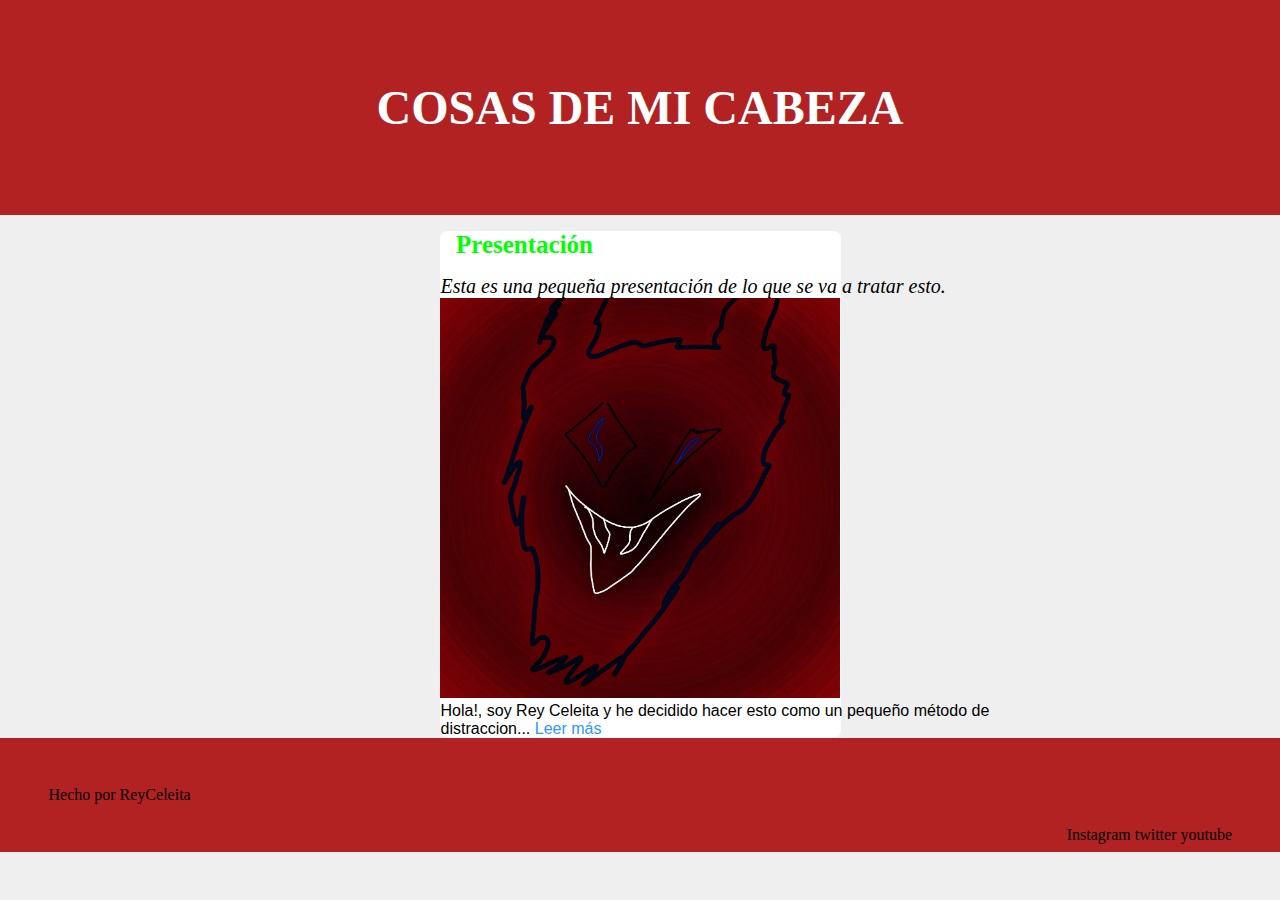
<file: index.html>
<!DOCTYPE html>
<html>
<head>
    <title>ReyCeleita_Blog</title>
    <link rel="stylesheet" href="estilo.css" />
</head>
<body>
    <header>
        <h1 id="tituloP">COSAS DE MI CABEZA</h1>
    </header>
    <section class="contenido">
        <article class="presentacion">
            <h2 class="tituloA1">Presentación</h2>
            <p class="descripcion">Esta es una pequeña presentación de lo que se va a tratar esto.</p>
            <img class="imagen" src="primerpost.jpg" width="400" />
            <p class="inicio_link">Hola!, soy Rey Celeita y he decidido hacer esto como un pequeño método de distraccion... <a href="publicación 1.html">Leer más</a></p> 
        </article>
    </section>
    <footer>
        <p>Hecho por ReyCeleita</p>
        <section>
            <a href="https://www.instagram.com/reyceleita12/">Instagram</a>
            <a href="https://twitter.com/reyceleita12">twitter</a>
            <a href="https://www.youtube.com/@reyceleita3244/featured"> youtube</a>
        </section>
    </footer>
</body>
</html>
</file>
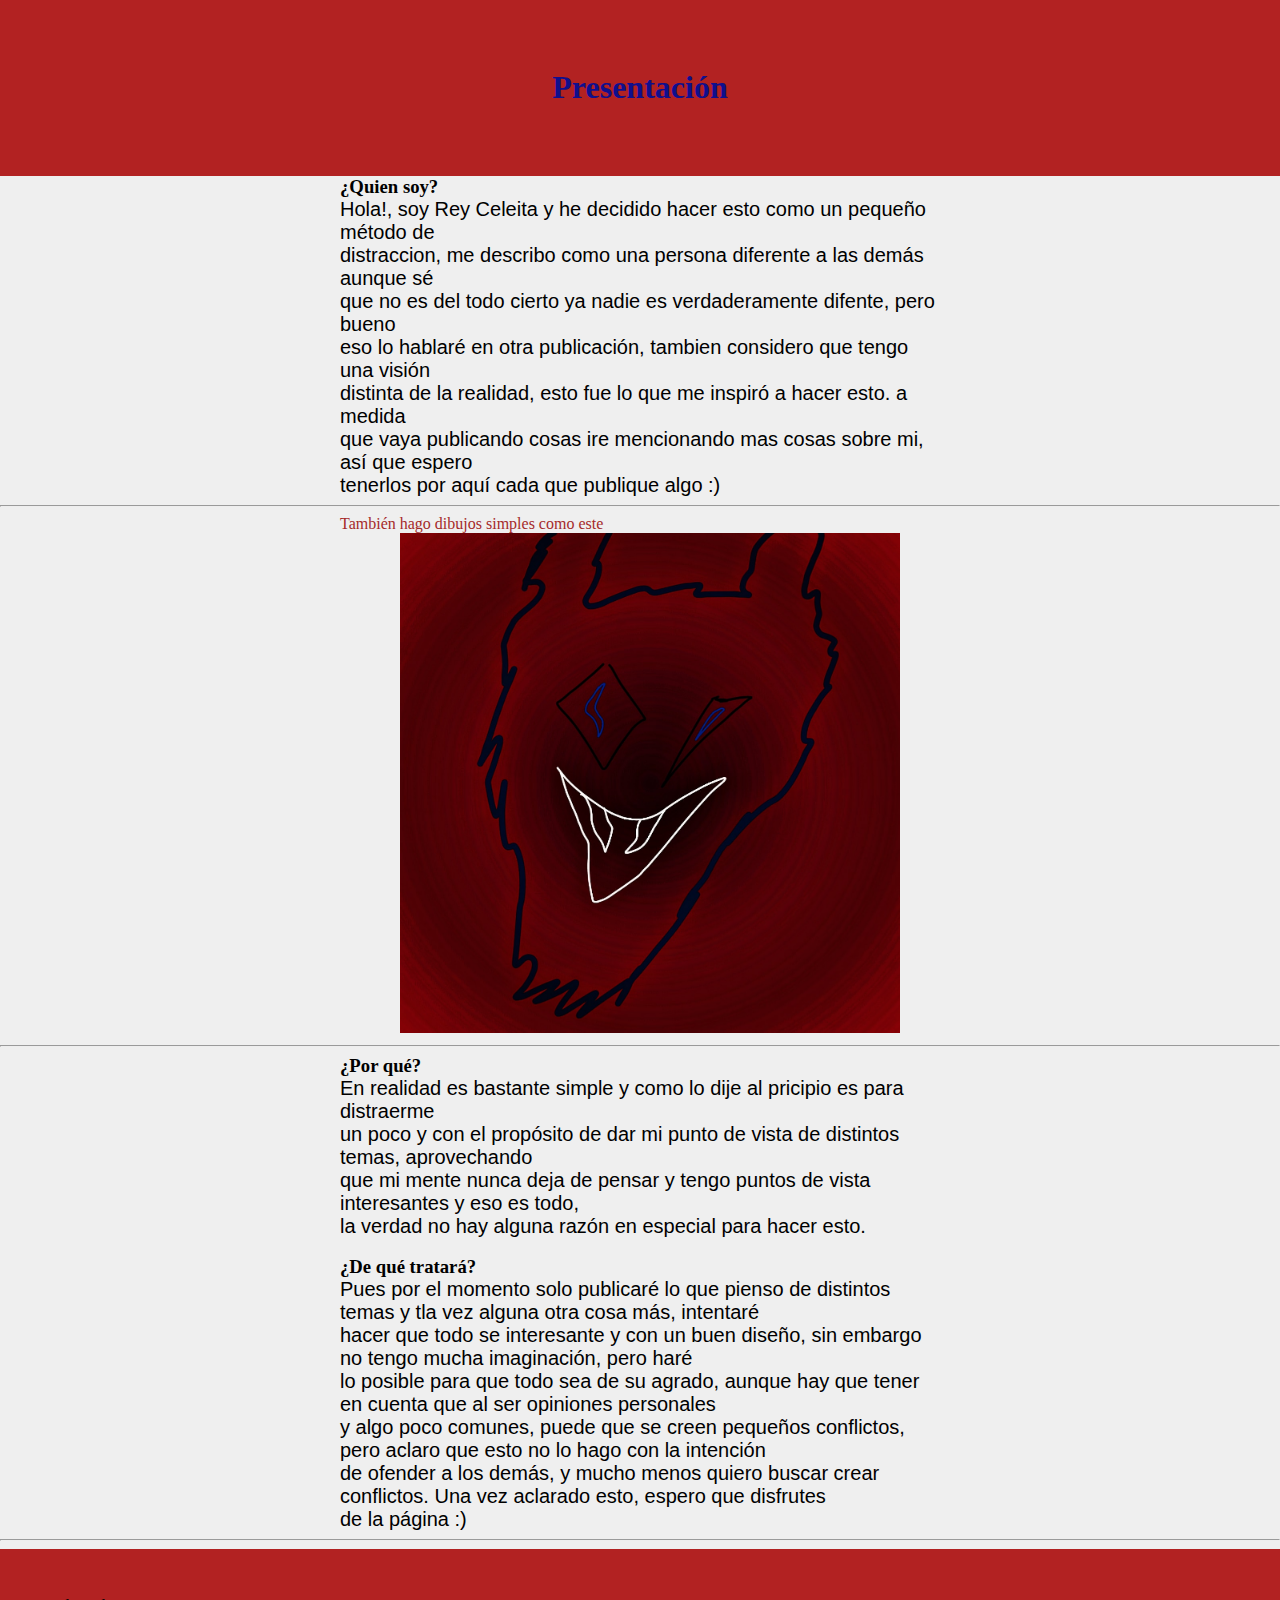
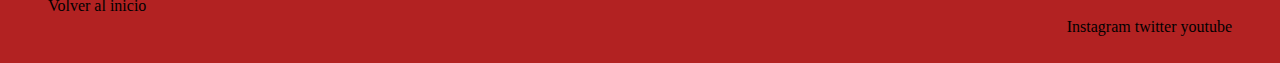
<file: publicación 1.html>
<!DOCTYPE html>
<head>
     <title>Presentacion</title>
     <link rel="stylesheet" href="estilo.css" />
</head>
<header>
    <h1 class="tituloPU">Presentación</h1>
</header>
<body>
    <h3 class="subtituloPU">¿Quien soy?</h3>
    <p class="textoN">Hola!, soy Rey Celeita y he decidido hacer esto como un pequeño método de</p> 
    <p class="textoN">distraccion, me describo como una persona diferente a las demás aunque sé</p>
    <p class="textoN">que no es del todo cierto ya nadie es verdaderamente difente, pero bueno </p>
    <p class="textoN">eso lo hablaré en otra publicación, tambien considero que tengo una visión</p>
    <p class="textoN">distinta de la realidad, esto fue lo que me inspiró a hacer esto. a medida </p>
    <p class="textoN">que vaya publicando cosas ire mencionando mas cosas sobre mi, así que espero</p>
    <p class="textoN">tenerlos por aquí cada que publique algo :)</p>
    <hr>
    <P class="textoEX">También hago dibujos simples como este</P>
    <img class="imagenPU" src="primerpost.jpg" height="500px"/>
    <hr>
    <h3 class="subtituloPU">¿Por qué?</h3>
    <p class="textoN">En realidad es bastante simple y como lo dije al pricipio es para distraerme</p>
    <p class="textoN">un poco y con el propósito de dar mi punto de vista de distintos temas, aprovechando</p>
    <p class="textoN">que mi mente nunca deja de pensar y tengo puntos de vista interesantes y eso es todo,</p>
    <p class="textoN">la verdad no hay alguna razón en especial para hacer esto.</p>
    <br>
    <h3 class="subtituloPU">¿De qué tratará?</h3>
    <p class="textoN">Pues por el momento solo publicaré lo que pienso de distintos temas y tla vez alguna otra cosa más, intentaré</p>
    <p class="textoN">hacer que todo se interesante y con un buen diseño, sin embargo no tengo mucha imaginación, pero haré </p>
    <p class="textoN">lo posible para que todo sea de su agrado, aunque hay que tener en cuenta que al ser opiniones personales</p>
    <p class="textoN">y algo poco comunes, puede que se creen pequeños conflictos, pero aclaro que esto no lo hago con la intención</p>
    <p class="textoN">de ofender a los demás, y mucho menos quiero buscar crear conflictos. Una vez aclarado esto, espero que disfrutes</p>
    <p class="textoN">de la página :)</p>
    <hr>
</body>
    <footer>
        <a href="index.html">Volver al inicio</a>
        <section>
            <a href="https://www.instagram.com/reyceleita12/">Instagram</a>
            <a href="https://twitter.com/reyceleita12">twitter</a>
            <a href="https://www.youtube.com/@reyceleita3244/featured"> youtube</a>
        </section>
    </footer>
</html>
</file>
<file: estilo.css>
body {
    margin: 0;
    background-color: #efefef;
}


#tituloP {
    color: #fff;
    font-size: 3rem;
    text-align: center;
}

.tituloA1 {
    color: lime;
    font-size: 25px;
}

.descripcion {
    font-style: oblique;
    font-size: 20px;
}

.inicio_link {
    font: caption;
}

.textoEX {
    color: brown;
}


.tituloPU {
    font-size: 2rem;
    font-family: cursive;
    color: rgb(15, 15, 141);
    text-align: center;
}

.subtituloPU {
    font-family: Cambria;
}

.textoN {
    font-size: 20px;
    font-family: arial;
}

header {
    background-color: firebrick;
    color: white;
    padding: 3rem 2rem;
}

.contenido {
    width: 400px;
    margin: 0 auto;
    padding: 0px 0.5px;
}

section {
    background-color: #fff;
    margin: 1rem 0;
    border-radius: 0.5rem;
    padding: 0.35rem 0;
    transition: all 0.3s ease;
}

.contenido:hover {
    box-shadow: 0 0.1rem 0.4rem rgb(105, 105, 105);
}

section article h2, p {
    margin: 1rem;
}

footer {
    background-color: firebrick;
    padding: 3rem;
    color: rgb(0, 0, 0);
}

footer p {
    margin: 0 ;
}

footer section {
    float: right;
    background: none;
}

footer a {
    transition: color 0.3s ease;
    color: rgb(0, 0, 0);
    text-decoration: none;
}

footer a:hover {
    color: slateblue;
}

.inicio_link a {
    color: rgb(46, 150, 255);
    text-decoration: none;
}

.inicio_link a:hover {
    color: red;
}

body h3, p {
    width: 600px;
    margin: 0 auto;
    padding: 0px 0.5px;
}

.imagenPU {
    align-items: center;
    padding: 0px 400px;
}
</file>
